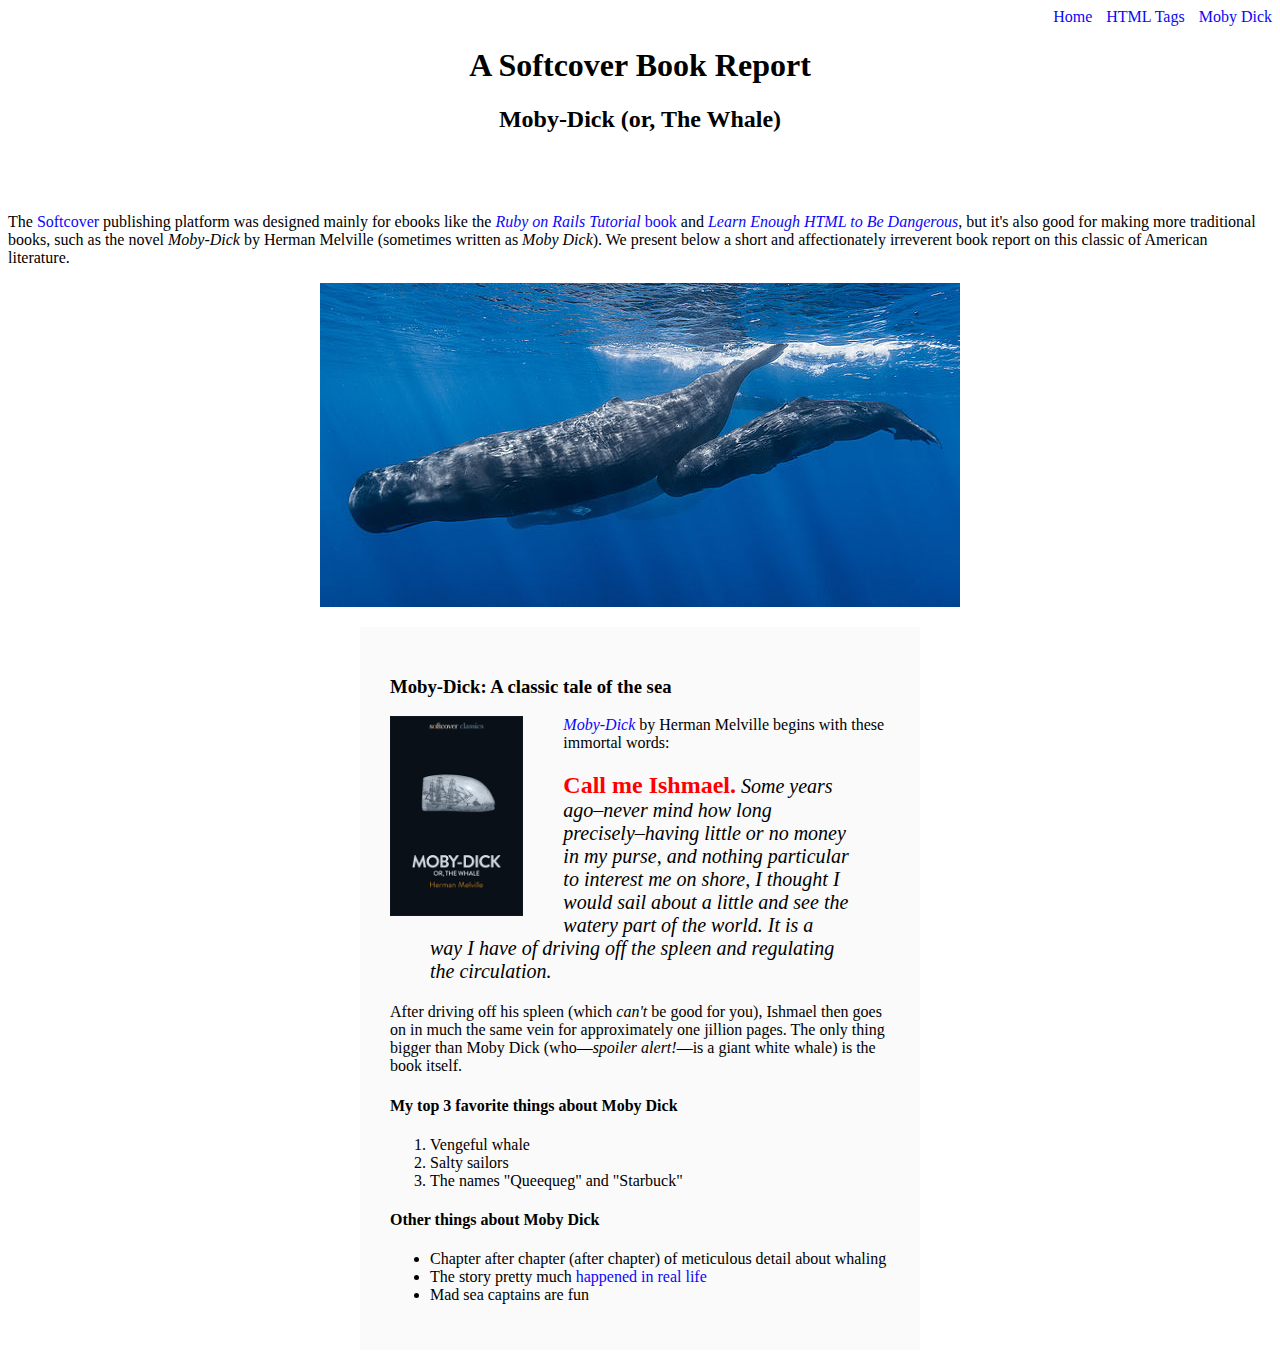
<file: moby_dick.html>
<!DOCTYPE html>
<html lang="en">
  <head>
    <title>Moby Dick</title>
    <meta charset="utf-8">
    <link rel="stylesheet" href="css/main.css">
  </head>

  <STYLE>A {text-decoration: none; color: #0b07f7;} </STYLE>
  <body>
    <div style="text-align: right;">
        <a href="index.html">Home</a>
        <a href="tags.html" style="margin: 0 0 0 10px;">HTML Tags</a>
        <a href="moby_dick.html" style="margin: 0 0 0 10px;">Moby Dick</a>
    </div>

    <header style="text-align: center; margin: 0 0 80px;">
        <h1 style="text-align: center;">A Softcover Book Report</h1>
        <h2 style="text-align: center;">Moby-Dick (or, The Whale)</h2>
    </header>

    <div>
      <p>
        The <a href="https://www.softcover.io/">Softcover</a> publishing platform
        was designed mainly for ebooks like the
        <a href="https://railstutorial.org/book"><em>Ruby on Rails Tutorial</em>
        book</a> and <a href="https://learnenough.com/html"><em>Learn Enough
        HTML to Be Dangerous</em></a>, but it's also good for making more
        traditional books, such as the novel <em>Moby-Dick</em> by Herman
        Melville (sometimes written as <em>Moby Dick</em>). We present below a
        short and affectionately irreverent book report on this classic of
        American literature.
      </p>
    </div>

    <a href="https://commons.wikimedia.org/wiki/File:Sperm_whale_pod.jpg">
      <img src="images/sperm_whales.jpg" alt="Sperm whales" style="display: block; margin: 0 auto;">
    </a>

    <div style="width: 500px; margin: 20px auto; padding: 30px; background-color: #fafafa;">

      <h3>Moby-Dick: A classic tale of the sea</h3>

      <a href="https://www.softcover.io/read/6070fb03/moby-dick"
         target="_blank" rel="noopener">
        <img src="images/moby_dick.png" alt="Moby Dick" height="200px" style="float: left; margin: 0 40px 5px 0;">
      </a>

      <p>
        <a href="https://www.softcover.io/read/6070fb03/moby-dick"
           target="_blank" rel="noopener">
          <em>Moby-Dick</em></a>
          by Herman Melville begins with these immortal words:
      </p>

      <blockquote style="font-style: italic; font-size: 20px;">
        <p>
          <span style="font-style: normal; font-size: 24px; font-weight: bold;
          color: red;">Call me Ishmael.</span> Some years ago–never mind how long
          precisely–having little or no money in my purse, and nothing
          particular to interest me on shore, I thought I would sail about a
          little and see the watery part of the world. It is a way I have of
          driving off the spleen and regulating the circulation.
        </p>
      </blockquote>

      <p>
        After driving off his spleen (which <em>can't</em> be good for you),
        Ishmael then goes on in much the same vein for approximately one
        jillion pages. The only thing bigger than Moby Dick (who—<em>spoiler
        alert!</em>—is a giant white whale) is the book itself.
      </p>

      <h4>My top 3 favorite things about Moby Dick</h4>

      <ol>
        <li>Vengeful whale</li>
        <li>Salty sailors</li>
        <li>The names "Queequeg" and "Starbuck"</li>
      </ol>

      <h4>Other things about Moby Dick</h4>

      <ul>
        <li>
          Chapter after chapter (after chapter) of meticulous detail about
          whaling
        </li>
        <li>
          The story pretty much
          <a href="https://en.wikipedia.org/wiki/Essex_(whaleship)"
             target="_blank" rel="noopener">happened in real life</a>
        </li>
        <li>Mad sea captains are fun</li>
      </ul>
    </div>
  </body>
</html>
</file>
<file: css/main.css>
.nav-menu {
    text-align: right;
}
.nav-spacing {
    margin: 0 0 0 10px;
    text-decoration-line: none;
    text-decoration-color: blue;
}
.image-link {
    text-decoration: none;
}
</file>
